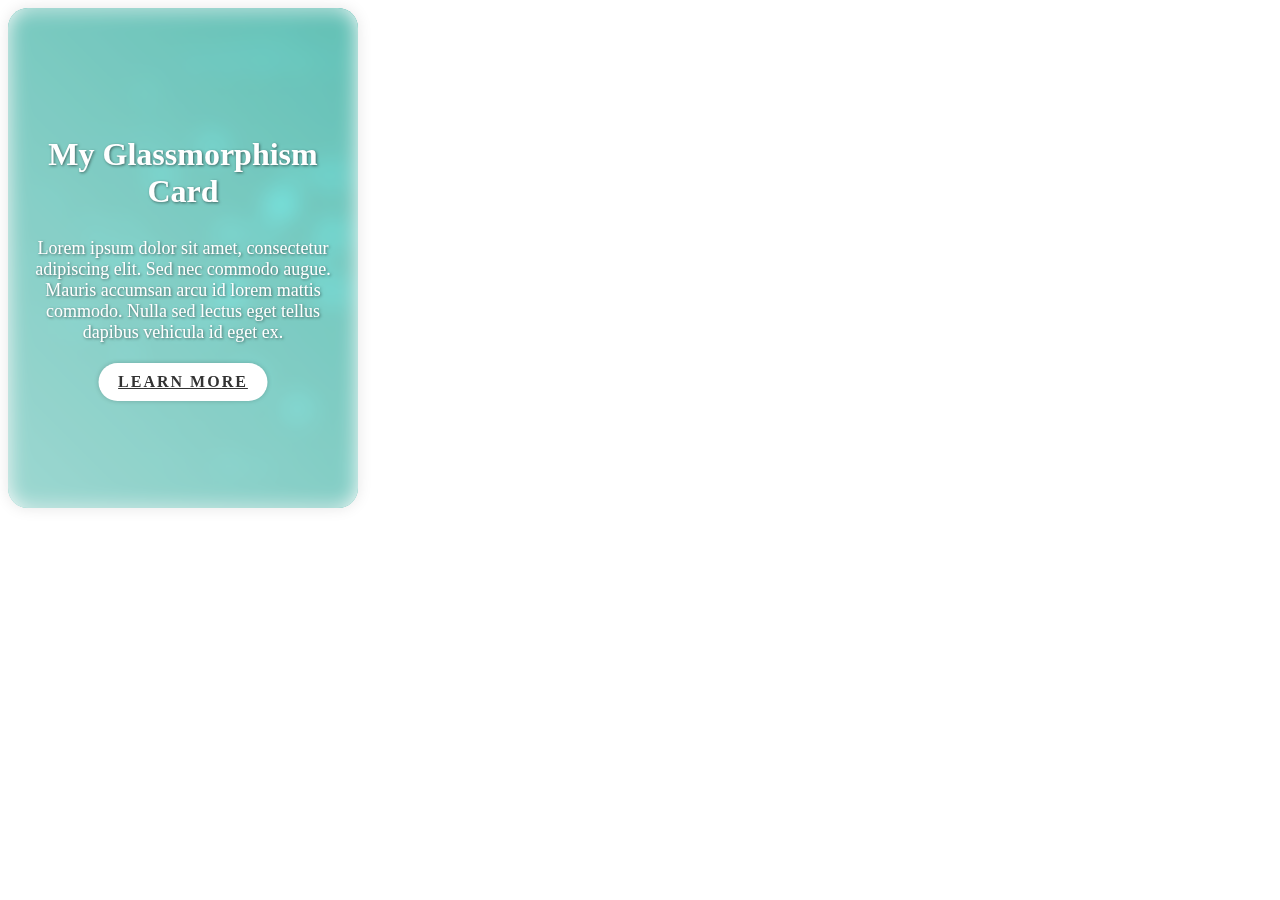
<file: chatglass.html>
<!DOCTYPE html>
<html lang="en">
<head>
    <meta charset="UTF-8">
    <meta http-equiv="X-UA-Compatible" content="IE=edge">
    <meta name="viewport" content="width=device-width, initial-scale=1.0">
    <title>Document</title>
    <style>
        .card {
  position: relative;
  width: 350px;
  height: 500px;
  background: linear-gradient(45deg, rgba(255, 255, 255, 0.5), rgba(255, 255, 255, 0.2)), url(bg.png);
  background-size: cover;
  border-radius: 20px;
  box-shadow: 0px 0px 15px rgba(0, 0, 0, 0.1);
  overflow: hidden;
}

.content {
  position: absolute;
  top: 50%;
  left: 50%;
  transform: translate(-50%, -50%);
  background: rgba(255, 255, 255, 0.2);
  padding: 30px;
  border-radius: 15px;
  backdrop-filter: blur(10px);
  width: 90%;
  height: 90%;
  display: flex;
  flex-direction: column;
  justify-content: center;
  align-items: center;
  text-align: center;
}

h1 {
  font-size: 32px;
  margin-bottom: 10px;
  color: #fff;
  text-shadow: 1px 1px 3px rgba(0, 0, 0, 0.5);
}

p {
  font-size: 18px;
  margin-bottom: 20px;
  color: #fff;
  text-shadow: 1px 1px 3px rgba(0, 0, 0, 0.5);
}

.btn {
  display: inline-block;
  padding: 10px 20px;
  background: #fff;
  color: #333;
  border-radius: 30px;
  text-transform: uppercase;
  letter-spacing: 2px;
  font-weight: bold;
  box-shadow: 0px 0px 5px rgba(0, 0, 0, 0.2);
}

    </style>
</head>
<body>
    <div class="card">
        <div class="content">
          <h1>My Glassmorphism Card</h1>
          <p>Lorem ipsum dolor sit amet, consectetur adipiscing elit. Sed nec commodo augue. Mauris accumsan arcu id lorem mattis commodo. Nulla sed lectus eget tellus dapibus vehicula id eget ex.</p>
          <a href="#" class="btn">Learn More</a>
        </div>
      </div>
      
</body>


<!-- <button class="rock">Rock</button>
<button class="paper">Paper</button
><button class="scissors">Scissors</button> -->
</html>
</file>
